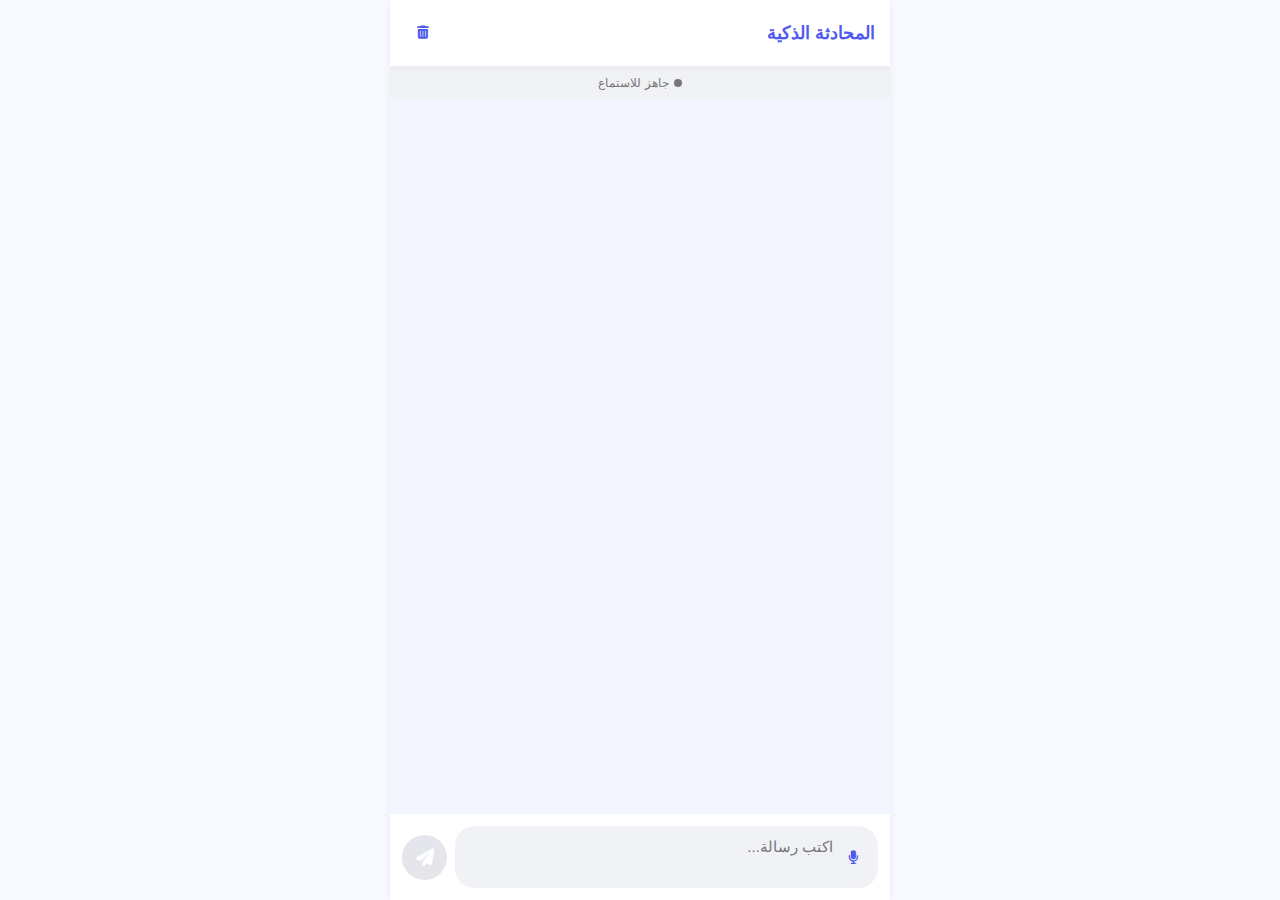
<file: محول الصوت الى نص-1.html>
<!DOCTYPE html>
<html lang="ar" dir="rtl">
<head>
    <meta charset="UTF-8">
    <meta name="viewport" content="width=device-width, initial-scale=1.0">
    <title>تطبيق المحادثة الذكي</title>
    <link rel="stylesheet" href="https://cdnjs.cloudflare.com/ajax/libs/font-awesome/6.0.0/css/all.min.css">
    <style>
        :root {
            --primary-color: #4F5AEE;
            --secondary-color: #F3F5FF;
            --text-color: #333333;
            --light-gray: #F0F2F5;
            --mid-gray: #E4E6EB;
            --dark-gray: #777;
            --success-color: #0ACF83;
            --error-color: #FF3A4E;
            --transition: all 0.3s ease;
            --border-radius: 20px;
            --shadow: 0 2px 8px rgba(99, 99, 99, 0.1);
        }
        
        * {
            margin: 0;
            padding: 0;
            box-sizing: border-box;
            font-family: 'Segoe UI', Tahoma, Geneva, Verdana, sans-serif;
        }
        
        body {
            background-color: #F9FAFF;
            color: var(--text-color);
            height: 100vh;
            display: flex;
            flex-direction: column;
            direction: rtl;
        }
        
        .app-container {
            max-width: 500px;
            width: 100%;
            height: 100vh;
            margin: 0 auto;
            background-color: white;
            display: flex;
            flex-direction: column;
            box-shadow: var(--shadow);
            position: relative;
            overflow: hidden;
        }
        
        /* رأس التطبيق */
        .app-header {
            background-color: white;
            padding: 15px;
            display: flex;
            align-items: center;
            justify-content: space-between;
            border-bottom: 1px solid var(--light-gray);
            box-shadow: 0 1px 5px rgba(0, 0, 0, 0.05);
            z-index: 10;
        }
        
        .app-title {
            font-size: 18px;
            font-weight: 600;
            color: var(--primary-color);
        }
        
        .header-actions {
            display: flex;
            gap: 10px;
        }
        
        /* منطقة المحادثة */
        .chat-container {
            flex: 1;
            overflow-y: auto;
            padding: 15px;
            background-color: var(--secondary-color);
            display: flex;
            flex-direction: column;
            gap: 15px;
            scroll-behavior: smooth;
        }
        
        .message-bubble {
            max-width: 80%;
            padding: 12px 16px;
            border-radius: 18px;
            position: relative;
            background-color: white;
            box-shadow: var(--shadow);
            animation: fadeIn 0.3s ease;
            word-break: break-word;
            line-height: 1.4;
            display: flex;
            flex-direction: column;
        }
        
        @keyframes fadeIn {
            from { opacity: 0; transform: translateY(10px); }
            to { opacity: 1; transform: translateY(0); }
        }
        
        .message-content {
            margin-bottom: 5px;
            user-select: text;
        }
        
        .message-footer {
            display: flex;
            justify-content: space-between;
            align-items: center;
            margin-top: 5px;
        }
        
        .message-time {
            font-size: 11px;
            color: var(--dark-gray);
            text-align: left;
        }
        
        .copy-message-btn {
            background: transparent;
            border: none;
            color: var(--primary-color);
            cursor: pointer;
            padding: 2px 5px;
            font-size: 11px;
            border-radius: 3px;
            opacity: 0;
            transition: var(--transition);
        }
        
        .message-bubble:hover .copy-message-btn {
            opacity: 1;
        }
        
        .copy-message-btn:hover {
            background-color: rgba(79, 90, 238, 0.1);
        }
        
        /* شريط الحالة */
        .status-bar {
            padding: 8px 15px;
            font-size: 12px;
            color: var(--dark-gray);
            text-align: center;
            background-color: var(--light-gray);
            transition: var(--transition);
            height: 32px;
            display: flex;
            align-items: center;
            justify-content: center;
            gap: 5px;
        }
        
        .status-bar.active {
            background-color: var(--primary-color);
            color: white;
        }
        
        .status-dot {
            width: 8px;
            height: 8px;
            border-radius: 50%;
            background-color: var(--dark-gray);
            display: inline-block;
        }
        
        .status-bar.active .status-dot {
            background-color: white;
            animation: blink 1s infinite;
        }
        
        @keyframes blink {
            0%, 100% { opacity: 1; }
            50% { opacity: 0.3; }
        }
        
        /* منطقة الإدخال */
        .input-container {
            padding: 12px;
            background-color: white;
            border-top: 1px solid var(--light-gray);
            display: flex;
            align-items: center;
            gap: 8px;
        }
        
        .input-wrapper {
            flex: 1;
            position: relative;
            background-color: var(--light-gray);
            border-radius: var(--border-radius);
            transition: var(--transition);
            overflow: hidden;
        }
        
        .input-wrapper.focus {
            background-color: white;
            box-shadow: 0 0 0 2px var(--primary-color);
        }
        
        .input-wrapper.listening {
            background-color: rgba(79, 90, 238, 0.1);
            animation: pulse 2s infinite;
        }
        
        @keyframes pulse {
            0% { box-shadow: 0 0 0 0 rgba(79, 90, 238, 0.4); }
            70% { box-shadow: 0 0 0 6px rgba(79, 90, 238, 0); }
            100% { box-shadow: 0 0 0 0 rgba(79, 90, 238, 0); }
        }
        
        .text-input {
            width: 100%;
            padding: 12px 45px 12px 15px;
            border: none;
            background: transparent;
            font-size: 15px;
            outline: none;
            resize: none;
            overflow-y: auto;
            min-height: 24px;
            max-height: 150px; /* زيادة الارتفاع الأقصى */
        }
        
        .mic-btn {
            position: absolute;
            right: 8px;
            top: 50%;
            transform: translateY(-50%);
            background: transparent;
            border: none;
            color: var(--primary-color);
            width: 35px;
            height: 35px;
            border-radius: 50%;
            display: flex;
            align-items: center;
            justify-content: center;
            cursor: pointer;
            transition: var(--transition);
        }
        
        .mic-btn:hover {
            background-color: rgba(79, 90, 238, 0.1);
        }
        
        .mic-btn.listening {
            color: var(--error-color);
            animation: micAnimation 1.5s infinite;
        }
        
        @keyframes micAnimation {
            0%, 100% { transform: translateY(-50%) scale(1); }
            50% { transform: translateY(-50%) scale(1.1); }
        }
        
        .send-btn {
            width: 45px;
            height: 45px;
            border-radius: 50%;
            background-color: var(--primary-color);
            color: white;
            border: none;
            display: flex;
            align-items: center;
            justify-content: center;
            cursor: pointer;
            transition: var(--transition);
            font-size: 18px;
        }
        
        .send-btn:hover {
            background-color: #3D48D8;
            transform: scale(1.05);
        }
        
        .send-btn:disabled {
            background-color: var(--mid-gray);
            cursor: default;
            transform: none;
        }
        
        .action-btn {
            background: transparent;
            border: none;
            width: 36px;
            height: 36px;
            border-radius: 50%;
            display: flex;
            align-items: center;
            justify-content: center;
            cursor: pointer;
            color: var(--primary-color);
            transition: var(--transition);
        }
        
        .action-btn:hover {
            background-color: var(--light-gray);
        }
        
        /* النوافذ المنبثقة */
        .modal {
            position: fixed;
            top: 0;
            left: 0;
            width: 100%;
            height: 100%;
            background-color: rgba(0, 0, 0, 0.5);
            display: flex;
            align-items: center;
            justify-content: center;
            z-index: 100;
            opacity: 0;
            visibility: hidden;
            transition: var(--transition);
        }
        
        .modal.show {
            opacity: 1;
            visibility: visible;
        }
        
        .modal-content {
            background-color: white;
            border-radius: 15px;
            width: 85%;
            max-width: 350px;
            padding: 25px;
            text-align: center;
            transform: scale(0.9);
            transition: var(--transition);
        }
        
        .modal.show .modal-content {
            transform: scale(1);
        }
        
        .modal-title {
            color: var(--text-color);
            margin-bottom: 15px;
            font-size: 18px;
        }
        
        .modal-message {
            color: var(--dark-gray);
            margin-bottom: 20px;
            font-size: 14px;
            line-height: 1.5;
        }
        
        .modal-actions {
            display: flex;
            justify-content: center;
            gap: 10px;
        }
        
        .modal-btn {
            padding: 8px 18px;
            border-radius: 8px;
            border: none;
            cursor: pointer;
            font-size: 14px;
            font-weight: 500;
            transition: var(--transition);
        }
        
        .modal-btn.primary {
            background-color: var(--primary-color);
            color: white;
        }
        
        .modal-btn.secondary {
            background-color: var(--light-gray);
            color: var(--text-color);
        }
        
        .modal-btn:hover {
            opacity: 0.9;
            transform: translateY(-1px);
        }
        
        /* الإشعارات */
        .toast {
            position: fixed;
            bottom: 20px;
            left: 50%;
            transform: translateX(-50%) translateY(100px);
            background-color: var(--text-color);
            color: white;
            padding: 10px 20px;
            border-radius: 8px;
            font-size: 14px;
            z-index: 1000;
            opacity: 0;
            transition: all 0.3s ease;
        }
        
        .toast.show {
            opacity: 1;
            transform: translateX(-50%) translateY(0);
        }
        
        /* تعديلات للأجهزة المحمولة */
        @media (max-width: 500px) {
            .app-container {
                max-width: none;
                box-shadow: none;
                height: 100%;
            }
            
            .message-bubble {
                max-width: 85%;
            }
        }
    </style>
</head>
<body>
    <div class="app-container">
        <!-- رأس التطبيق -->
        <header class="app-header">
            <div class="app-title">المحادثة الذكية</div>
            <div class="header-actions">
                <button id="clear-btn" class="action-btn" title="مسح المحادثة">
                    <i class="fas fa-trash-alt"></i>
                </button>
            </div>
        </header>
        
        <!-- شريط الحالة -->
        <div id="status-bar" class="status-bar">
            <span class="status-dot"></span>
            <span id="status-text">جاهز للاستماع</span>
        </div>
        
        <!-- منطقة المحادثة -->
        <div id="chat-container" class="chat-container">
            <!-- ستظهر فقاعات المحادثة هنا -->
        </div>
        
        <!-- منطقة الإدخال -->
        <div class="input-container">
            <div id="input-wrapper" class="input-wrapper">
                <textarea id="text-input" class="text-input" placeholder="اكتب رسالة..."></textarea>
                <button id="mic-btn" class="mic-btn" title="تسجيل صوتي">
                    <i class="fas fa-microphone"></i>
                </button>
            </div>
            <button id="send-btn" class="send-btn" disabled>
                <i class="fas fa-paper-plane"></i>
            </button>
        </div>
        
        <!-- نافذة تأكيد المسح -->
        <div id="clear-modal" class="modal">
            <div class="modal-content">
                <h3 class="modal-title">مسح المحادثة</h3>
                <p class="modal-message">هل أنت متأكد من رغبتك في مسح جميع الرسائل؟ لا يمكن التراجع عن هذا الإجراء.</p>
                <div class="modal-actions">
                    <button id="confirm-clear" class="modal-btn primary">مسح</button>
                    <button id="cancel-clear" class="modal-btn secondary">إلغاء</button>
                </div>
            </div>
        </div>
        
        <!-- إشعار النسخ -->
        <div id="toast" class="toast">تم نسخ النص</div>
    </div>

    <script>
        document.addEventListener('DOMContentLoaded', () => {
            // عناصر الواجهة
            const chatContainer = document.getElementById('chat-container');
            const textInput = document.getElementById('text-input');
            const inputWrapper = document.getElementById('input-wrapper');
            const micBtn = document.getElementById('mic-btn');
            const sendBtn = document.getElementById('send-btn');
            const clearBtn = document.getElementById('clear-btn');
            const statusBar = document.getElementById('status-bar');
            const statusText = document.getElementById('status-text');
            const clearModal = document.getElementById('clear-modal');
            const confirmClear = document.getElementById('confirm-clear');
            const cancelClear = document.getElementById('cancel-clear');
            const toast = document.getElementById('toast');
            
            // متغيرات الحالة
            let recognition;
            let isListening = false;
            let silenceTimer;
            const silenceTimeout = 5000; // 5 ثوانٍ من الصمت
            let currentFinalTranscript = ''; // النص النهائي الحالي
            let currentInterimTranscript = ''; // النص المؤقت الحالي
            
            // تهيئة التعرف على الكلام
            if ('webkitSpeechRecognition' in window || 'SpeechRecognition' in window) {
                recognition = new (window.SpeechRecognition || window.webkitSpeechRecognition)();
                recognition.continuous = true;
                recognition.interimResults = true;
                recognition.lang = 'ar-SA'; // تعيين اللغة العربية
                
                recognition.onstart = () => {
                    isListening = true;
                    updateStatus(true, "جاري الاستماع...");
                    micBtn.classList.add('listening');
                    micBtn.innerHTML = '<i class="fas fa-stop"></i>';
                    inputWrapper.classList.add('listening');
                    textInput.placeholder = "أتحدث الآن...";
                    
                    // لا نقوم بمسح النص الحالي
                    currentFinalTranscript = textInput.value;
                    currentInterimTranscript = '';
                    
                    // إعادة تعيين مؤقت الصمت
                    resetSilenceTimer();
                };
                
                recognition.onresult = (event) => {
                    // تحديد النص المؤقت الجديد
                    let newInterimTranscript = '';
                    let newFinalTranscript = '';
                    
                    // تجميع كل نتائج التعرف على الكلام
                    for (let i = event.resultIndex; i < event.results.length; i++) {
                        const transcript = event.results[i][0].transcript;
                        
                        if (event.results[i].isFinal) {
                            newFinalTranscript += transcript + ' ';
                        } else {
                            newInterimTranscript += transcript;
                        }
                    }
                    
                    // تحديث النص النهائي والمؤقت
                    if (newFinalTranscript) {
                        currentFinalTranscript += newFinalTranscript;
                    }
                    currentInterimTranscript = newInterimTranscript;
                    
                    // عرض كل من النص النهائي والمؤقت معًا
                    textInput.value = currentFinalTranscript + currentInterimTranscript;
                    
                    // تحديث ارتفاع حقل النص
                    updateTextareaHeight();
                    
                    // تفعيل زر الإرسال إذا كان هناك نص
                    toggleSendButton();
                    
                    // إعادة تعيين مؤقت الصمت عند كل نتيجة
                    resetSilenceTimer();
                };
                
                recognition.onerror = (event) => {
                    console.error('حدث خطأ في التعرف على الكلام:', event.error);
                    
                    // تجاهل أخطاء "no-speech" لأنها تحدث بشكل طبيعي
                    if (event.error !== 'no-speech') {
                        updateStatus(false, `خطأ: ${event.error}`);
                        stopListening();
                    }
                };
                
                recognition.onend = () => {
                    // إذا تم إيقاف الاستماع بشكل متعمد، لا تقم بإعادة تشغيله
                    if (isListening) {
                        try {
                            // إعادة تشغيل التعرف على الكلام (للاستمرار في الاستماع)
                            recognition.start();
                        } catch (e) {
                            console.warn('لم يتم إعادة تشغيل التعرف على الكلام:', e);
                            stopListening();
                        }
                    }
                };
                
            } else {
                updateStatus(false, "متصفحك لا يدعم ميزة التعرف على الكلام");
                micBtn.disabled = true;
                micBtn.style.color = "#aaa";
                micBtn.style.cursor = "not-allowed";
            }
            
            // إعادة تعيين مؤقت الصمت
            function resetSilenceTimer() {
                clearTimeout(silenceTimer);
                silenceTimer = setTimeout(() => {
                    if (isListening) {
                        stopListening();
                        updateStatus(false, "توقف الاستماع بسبب الصمت");
                    }
                }, silenceTimeout);
            }
            
            // وظيفة إيقاف الاستماع
            function stopListening() {
                try {
                    recognition.stop();
                } catch (e) {
                    console.warn('حدث خطأ أثناء إيقاف التعرف على الكلام:', e);
                }
                
                isListening = false;
                micBtn.classList.remove('listening');
                micBtn.innerHTML = '<i class="fas fa-microphone"></i>';
                inputWrapper.classList.remove('listening');
                textInput.placeholder = "اكتب رسالة...";
                clearTimeout(silenceTimer);
                
                // ضمان أن النص المؤقت يتم إضافته إلى النص النهائي
                if (currentInterimTranscript) {
                    textInput.value = textInput.value.trim();
                    currentInterimTranscript = '';
                }
            }
            
            // تحديث حالة شريط الحالة
            function updateStatus(active, message) {
                statusText.textContent = message;
                if (active) {
                    statusBar.classList.add('active');
                } else {
                    statusBar.classList.remove('active');
                }
                setTimeout(() => {
                    if (!isListening) {
                        statusBar.classList.remove('active');
                        statusText.textContent = "جاهز للاستماع";
                    }
                }, 3000);
            }
            
            // إضافة رسالة إلى المحادثة
            function addMessage(text) {
                if (!text.trim()) return;
                
                const now = new Date();
                const timeStr = `${now.getHours().toString().padStart(2, '0')}:${now.getMinutes().toString().padStart(2, '0')}`;
                
                const messageElement = document.createElement('div');
                messageElement.className = 'message-bubble';
                
                // إنشاء محتوى الرسالة
                const contentElement = document.createElement('div');
                contentElement.className = 'message-content';
                contentElement.textContent = text;
                
                // إنشاء تذييل الرسالة
                const footerElement = document.createElement('div');
                footerElement.className = 'message-footer';
                
                // إضافة الوقت
                const timeElement = document.createElement('div');
                timeElement.className = 'message-time';
                timeElement.textContent = timeStr;
                
                // إضافة زر النسخ
                const copyBtn = document.createElement('button');
                copyBtn.className = 'copy-message-btn';
                copyBtn.innerHTML = '<i class="fas fa-copy"></i> نسخ';
                copyBtn.addEventListener('click', () => {
                    navigator.clipboard.writeText(text)
                        .then(() => showToast('تم نسخ النص'))
                        .catch(err => console.error('خطأ أثناء نسخ النص:', err));
                });
                
                // تجميع عناصر الرسالة
                footerElement.appendChild(timeElement);
                footerElement.appendChild(copyBtn);
                
                messageElement.appendChild(contentElement);
                messageElement.appendChild(footerElement);
                
                chatContainer.appendChild(messageElement);
                
                // الاحتفاظ بالنص الحالي وعدم مسحه
                // textInput.value = '';
                updateTextareaHeight();
                toggleSendButton();
                
                // التمرير إلى أسفل المحادثة
                scrollToBottom();
            }
            
            // عرض إشعار
            function showToast(message) {
                toast.textContent = message;
                toast.classList.add('show');
                setTimeout(() => {
                    toast.classList.remove('show');
                }, 2000);
            }
            
            // التمرير إلى أسفل المحادثة
            function scrollToBottom() {
                chatContainer.scrollTop = chatContainer.scrollHeight;
            }
            
            // تحديث ارتفاع حقل النص
            function updateTextareaHeight() {
                // حفظ موضع التمرير الحالي
                const scrollTop = textInput.scrollTop;
                
                // إعادة تعيين الارتفاع
                textInput.style.height = 'auto';
                
                // تعيين الارتفاع الجديد بناءً على المحتوى، مع حد أقصى
                textInput.style.height = `${Math.min(textInput.scrollHeight, 150)}px`;
                
                // استعادة موضع التمرير
                textInput.scrollTop = scrollTop;
            }
            
            // تفعيل/تعطيل زر الإرسال
            function toggleSendButton() {
                if (textInput.value.trim()) {
                    sendBtn.disabled = false;
                } else {
                    sendBtn.disabled = true;
                }
            }
            
            // فتح النافذة المنبثقة
            function openModal(modal) {
                modal.classList.add('show');
            }
            
            // إغلاق النافذة المنبثقة
            function closeModal(modal) {
                modal.classList.remove('show');
            }
            
            // ===== أحداث المستخدم =====
            
            // زر الميكروفون
            micBtn.addEventListener('click', () => {
                if (isListening) {
                    stopListening();
                    updateStatus(false, "تم إيقاف الاستماع");
                } else {
                    // بدء الاستماع دون مسح النص الحالي
                    recognition.start();
                }
            });
            
            // زر الإرسال
            sendBtn.addEventListener('click', () => {
                if (isListening) {
                    stopListening();
                }
                addMessage(textInput.value);
            });
            
            // مربع النص
            textInput.addEventListener('input', () => {
                updateTextareaHeight();
                toggleSendButton();
            });
            
            textInput.addEventListener('keydown', (e) => {
                if (e.key === 'Enter' && !e.shiftKey) {
                    e.preventDefault();
                    if (!sendBtn.disabled) {
                        sendBtn.click();
                    }
                }
            });
            
            textInput.addEventListener('focus', () => {
                inputWrapper.classList.add('focus');
            });
            
            textInput.addEventListener('blur', () => {
                inputWrapper.classList.remove('focus');
            });
            
            // زر مسح المحادثة
            clearBtn.addEventListener('click', () => {
                openModal(clearModal);
            });
            
            // أزرار النافذة المنبثقة
            confirmClear.addEventListener('click', () => {
                chatContainer.innerHTML = '';
                closeModal(clearModal);
                updateStatus(false, "تم مسح المحادثة");
            });
            
            cancelClear.addEventListener('click', () => {
                closeModal(clearModal);
            });
            
            // تهيئة الواجهة
            updateTextareaHeight();
            toggleSendButton();
        });
    </script>
</body>
</html>
</file>
